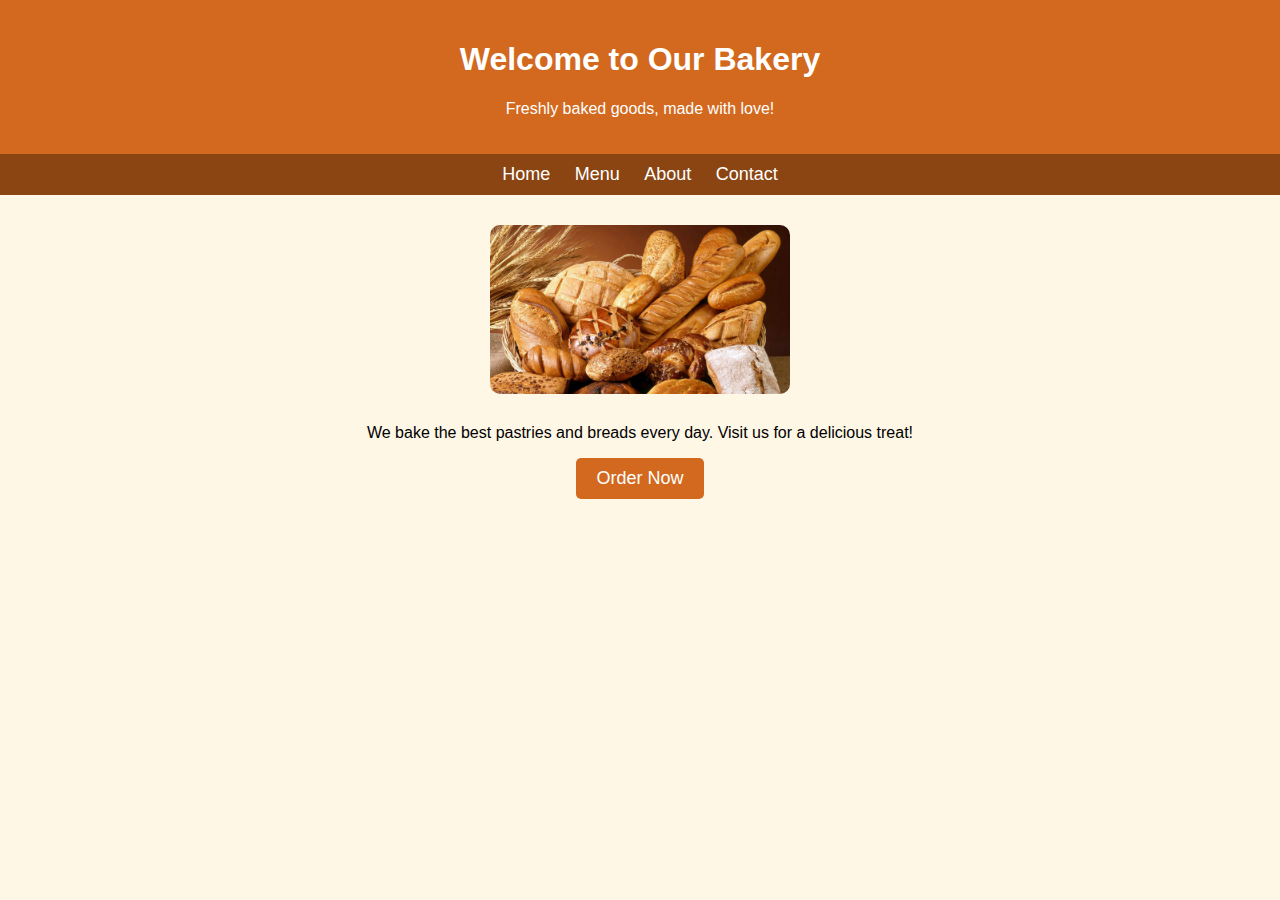
<file: OneDrive/Desktop/Bakery/index.html>
<!DOCTYPE html>
<html lang="en">
<head>
    <meta charset="UTF-8">
    <meta name="viewport" content="width=device-width, initial-scale=1.0">
    <title>Simple Bakery</title>
    <link rel="stylesheet" href="styles.css">
</head>
<body>

    <header>
        <h1>Welcome to Our Bakery</h1>
        <p>Freshly baked goods, made with love!</p>
    </header>

    <nav>
        <a href="#">Home</a>
        <a href="#">Menu</a>
        <a href="#">About</a>
        <a href="#">Contact</a>
    </nav>

    <section class="content">
        <img src="bakery.jpg" alt="Bakery Image">
        <p>We bake the best pastries and breads every day. Visit us for a delicious treat!</p>
        <button>Order Now</button>
    </section>

</body>
</html>
</file>
<file: OneDrive/Desktop/Bakery/styles.css>
/* Reset default styles */
body {
    font-family: Arial, sans-serif;
    text-align: center;
    margin: 0;
    padding: 0;
    background-color: #fff7e6;
}

/* Header */
header {
    background-color: #d2691e;
    color: white;
    padding: 20px;
}

/* Navigation */
nav {
    background-color: #8B4513;
    padding: 10px;
}

nav a {
    color: white;
    text-decoration: none;
    margin: 10px;
    font-size: 18px;
}

/* Content Section */
.content {
    padding: 20px;
}

.content img {
    width: 80%;
    max-width: 300px;
    border-radius: 10px;
    margin: 10px 0;
}

.content button {
    background-color: #d2691e;
    color: white;
    padding: 10px 20px;
    border: none;
    cursor: pointer;
    font-size: 18px;
    border-radius: 5px;
}

.content button:hover {
    background-color: #a0522d;
}
</file>
